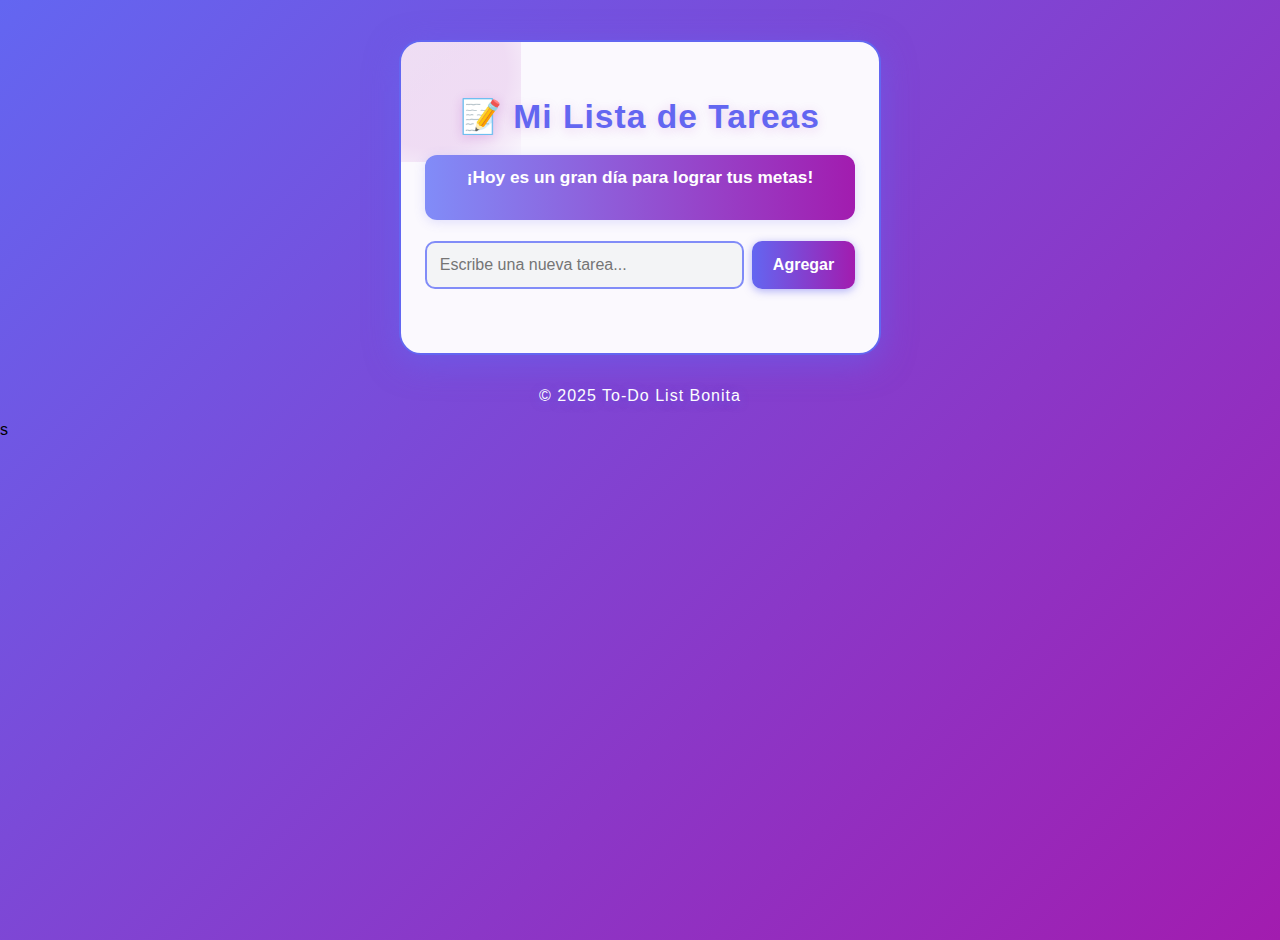
<file: aplicacion de tarea/index.html>
<!DOCTYPE html>
<html lang="es">
<head>
    <meta charset="UTF-8">
    <meta name="viewport" content="width=device-width, initial-scale=1.0">
    <title>To-Do List Bonita</title>
    <link rel="stylesheet" href="style.css">
</head>
<body>
    <main>
        <section class="todo-app">
            <h1>📝 Mi Lista de Tareas</h1>
            <div class="motivacional" id="motivacional">Cargando frase motivacional...</div>
            <div class="input-group">
                <input type="text" id="nueva-tarea" placeholder="Escribe una nueva tarea...">
                <button id="agregar-tarea">Agregar</button>
            </div>
            <ul id="lista-tareas"></ul>
        </section>
    </main>
    <footer>
        <p>&copy; 2025 To-Do List Bonita</p>
    </footer>
    <script src="script.js"></script>
</body>
</html>s
</file>
<file: aplicacion de tarea/style.css>
body {
    background: linear-gradient(135deg, #6366f1 0%, #a21caf 100%);
    font-family: 'Montserrat', sans-serif;
    margin: 0;
    min-height: 100vh;
}
.todo-app {
    max-width: 430px;
    margin: 2.5rem auto 2rem auto;
    background: rgba(255,255,255,0.97);
    border-radius: 22px;
    box-shadow: 0 8px 32px #6366f180;
    padding: 2rem 1.5rem 2.5rem 1.5rem;
    animation: fadeInUp 1s;
    border: 2px solid #6366f1;
    position: relative;
    overflow: hidden;
}
.todo-app::before {
    content: "";
    position: absolute;
    top: -60px; left: -60px;
    width: 180px; height: 180px;
    background: radial-gradient(circle, #a21caf 60%, transparent 100%);
    opacity: 0.13;
    z-index: 0;
}
h1 {
    text-align: center;
    color: #6366f1;
    margin-bottom: 1.2rem;
    font-size: 2.1rem;
    letter-spacing: 1px;
    font-weight: 900;
    text-shadow: 0 2px 12px #a21caf30;
    position: relative;
    z-index: 1;
}
.motivacional {
    background: linear-gradient(90deg, #818cf8 0%, #a21caf 100%);
    color: #fff;
    border-radius: 12px;
    padding: 0.8rem 1.1rem;
    margin-bottom: 1.3rem;
    text-align: center;
    font-size: 1.08rem;
    min-height: 40px;
    font-weight: 600;
    box-shadow: 0 2px 12px #6366f130;
    animation: pulse 2s infinite;
    position: relative;
    z-index: 1;
}
@keyframes pulse {
    0% { box-shadow: 0 0 10px #6366f144; }
    50% { box-shadow: 0 0 30px #a21cafaa; }
    100% { box-shadow: 0 0 10px #6366f144; }
}
.input-group {
    display: flex;
    gap: 0.5rem;
    margin-bottom: 1.5rem;
    position: relative;
    z-index: 1;
}
#nueva-tarea {
    flex: 1;
    padding: 0.8rem;
    border-radius: 10px;
    border: 2px solid #818cf8;
    font-size: 1rem;
    outline: none;
    transition: border 0.2s, box-shadow 0.2s;
    background: #f3f4f6;
    color: #a21caf;
    font-weight: 500;
}
#nueva-tarea:focus {
    border: 2px solid #a21caf;
    box-shadow: 0 0 8px #6366f1aa;
}
#agregar-tarea {
    background: linear-gradient(90deg, #6366f1 0%, #a21caf 100%);
    color: #fff;
    border: none;
    border-radius: 10px;
    padding: 0.8rem 1.3rem;
    font-size: 1rem;
    font-weight: bold;
    cursor: pointer;
    box-shadow: 0 2px 8px #6366f180;
    transition: background 0.2s, transform 0.2s;
    position: relative;
    z-index: 1;
}
#agregar-tarea:hover {
    background: linear-gradient(90deg, #a21caf 0%, #6366f1 100%);
    transform: scale(1.08);
}
#lista-tareas {
    list-style: none;
    padding: 0;
    margin: 0;
    position: relative;
    z-index: 1;
}
.tarea {
    background: linear-gradient(90deg, #f3f4f6 60%, #ede9fe 100%);
    border-radius: 10px;
    margin-bottom: 0.8rem;
    padding: 0.8rem 1.1rem;
    display: flex;
    align-items: center;
    justify-content: space-between;
    animation: fadeInUp 0.5s;
    transition: background 0.2s, box-shadow 0.2s;
    box-shadow: 0 2px 8px #a21caf30;
    font-weight: 500;
}
.tarea.completada {
    text-decoration: line-through;
    background: linear-gradient(90deg, #c7d2fe 60%, #ede9fe 100%);
    color: #a21caf;
    opacity: 0.7;
}
.tarea .acciones {
    display: flex;
    gap: 0.5rem;
}
.tarea button {
    background: none;
    border: none;
    cursor: pointer;
    font-size: 1.3rem;
    color: #6366f1;
    transition: color 0.2s, transform 0.2s;
    border-radius: 50%;
    padding: 0.2rem 0.4rem;
}
.tarea button:hover {
    color: #a21caf;
    background: #ede9fe;
    transform: scale(1.18);
}
footer {
    text-align: center;
    color: #fff;
    margin-bottom: 1rem;
    font-size: 1rem;
    letter-spacing: 1px;
    text-shadow: 0 2px 8px #6366f180;
}
@keyframes fadeInUp {
    from { opacity: 0; transform: translateY(40px);}
    to   { opacity: 1; transform: translateY(0);}
}
@media (max-width: 600px) {
    .todo-app {
        max-width: 98vw;
        padding: 1rem 0.3rem 1.5rem 0.3rem;
        margin: 1.2rem 0 1.2rem 0;
    }
    h1 { font-size: 1.3rem; }
    .motivacional { font-size: 0.95rem; }
    #agregar-tarea, #nueva-tarea { font-size: 0.95rem; }
}
</file>
